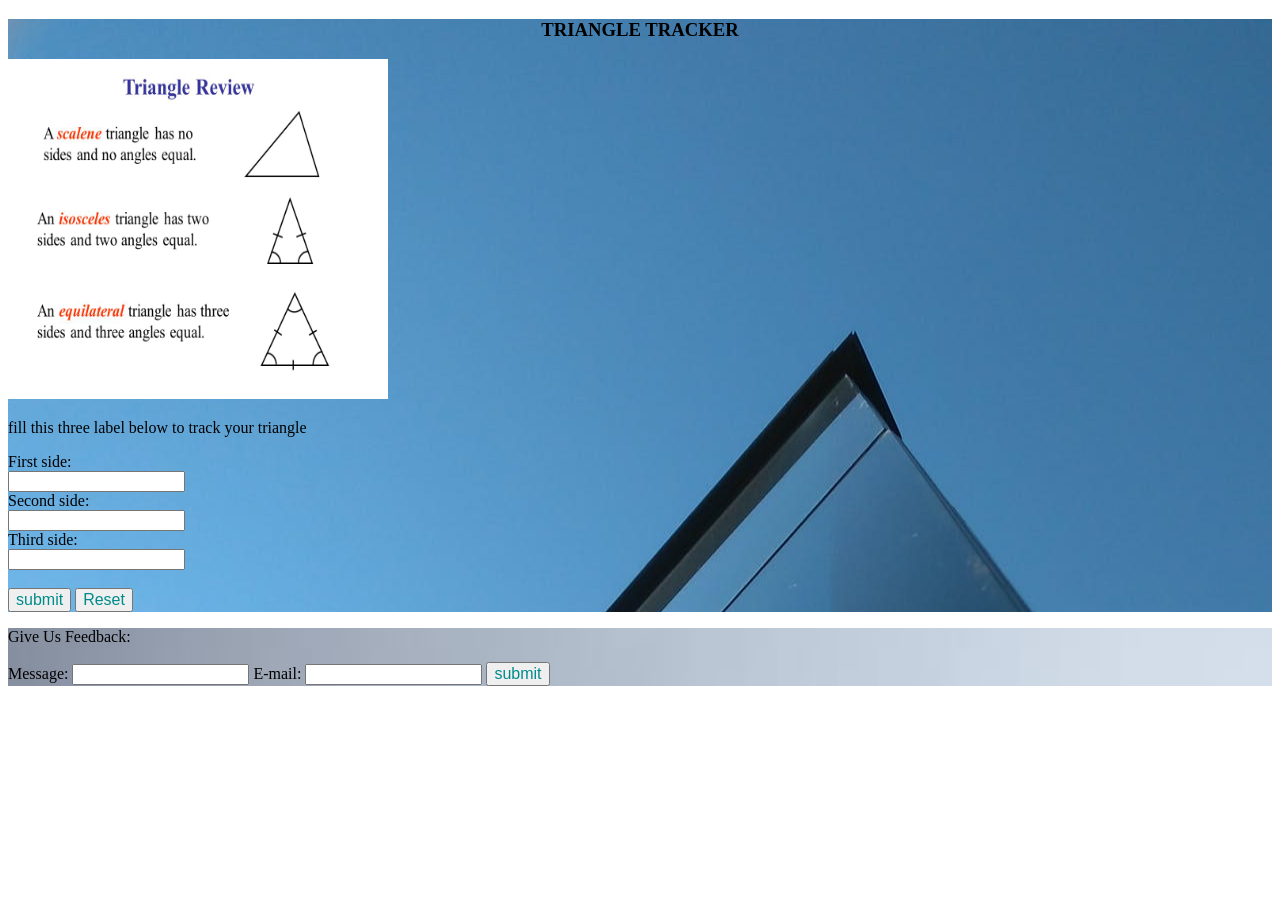
<file: index.html>
<!DOCTYPE html>
<html>
  <head>
    <meta charset="utf-8" />
    <meta http-equiv="X-UA-Compatible" content="IE=edge">

    <title>Triangle Tracker</title>

    <link rel="icon" type="image/ico" href="image/down.png"/>

    <meta name="viewport" content="width=device-width, initial-scale=1">
    <link rel="stylesheet" type="text/css" media="screen" href="triangle.css" />

    <script src="triangle.js"></script>

  </head>
  <body>
    <div class="triangle">

       <h3>TRIANGLE TRACKER</h3>

       <img src="image/slide_1.jpg">

       <p>fill this three label below to track your triangle </p>

       <form id="myForm">

          First side:<br>
          <input type="number" id="nber"><br>
          Second side:<br>
          <input type="number" id="nber1"><br>
          Third side:<br>
          <input type="number" id="nber2"><br><br>

          <button onclick="myTriangle()">submit</button>

          <button onclick="myReset()">Reset</button>

       </form>

    </div>
    <footer>
        <p>Give Us Feedback:</p>
        <form>
           Message: <input type="text" id="msg">
            E-mail: <input type="email" id="mail">
            <button type="submit" >submit</button>
        </form>
    </footer>
 </body>
</html>
</file>
<file: triangle.css>
.triangle{
   background-image:url("image/pexels-photo-616650.jpeg");
}
img{
    width:380px;
    height: 340px;
    
}
h3{
    text-align: center;
}
button{
    color: darkcyan;
    font-size: 16px;
}
footer{
    background-image: url("image/pe.jpeg");
    background-repeat: no-repeat;
    background-size: cover;
}
</file>
